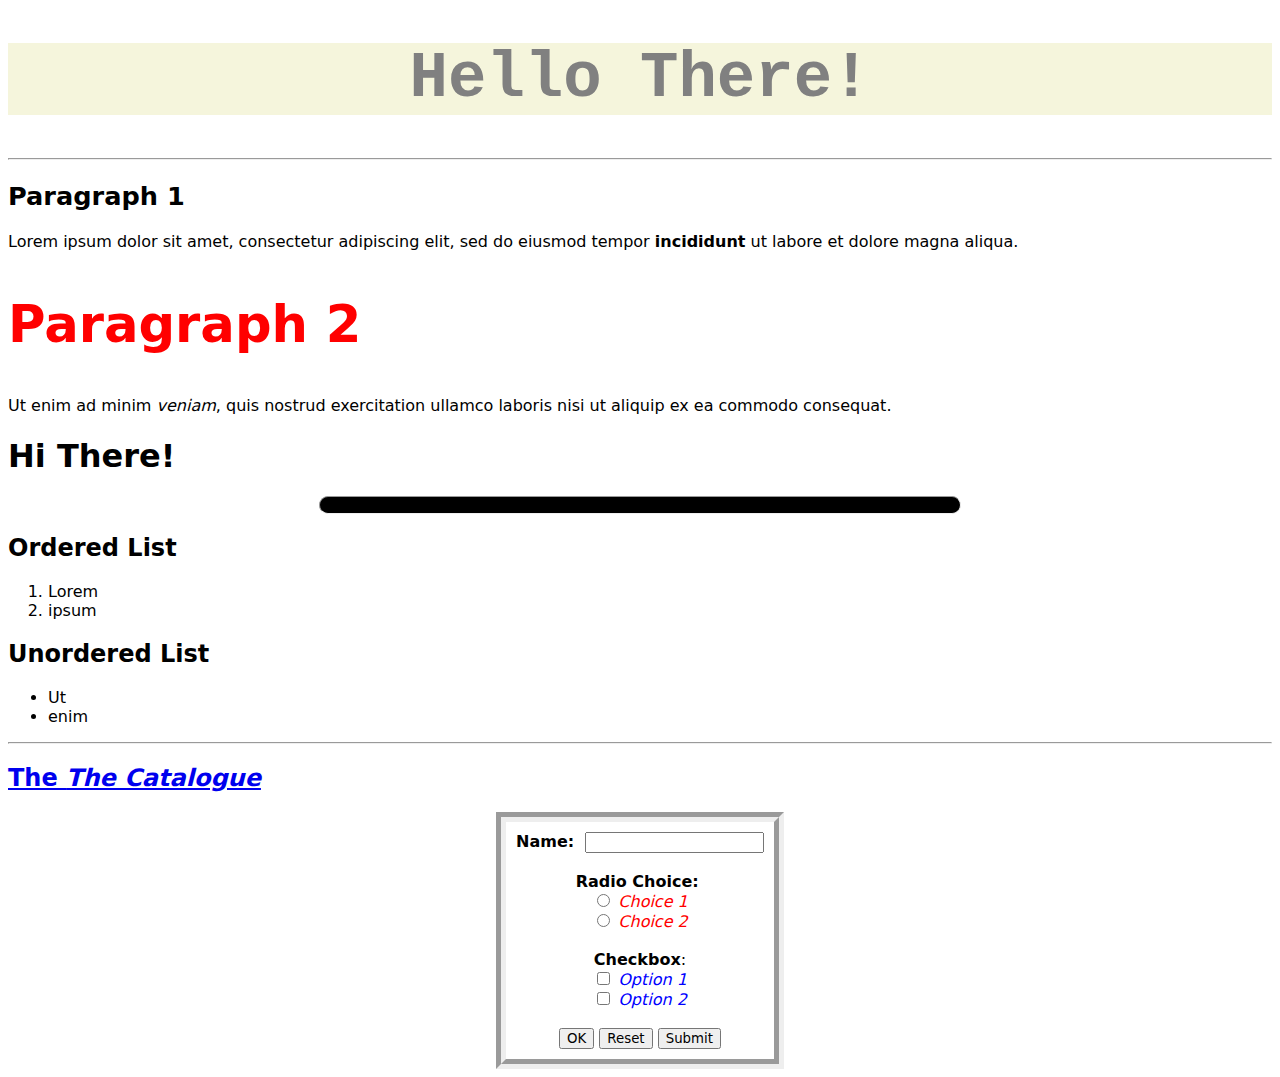
<file: index.html>
<!DOCTYPE html>
<html lang="en">
<head>
    <meta charset="UTF-8">
    <meta name="viewport" content="width=device-width, initial-scale=1.0">
    <title>My Webpage</title>
    <link rel="stylesheet" href="./styles.css">
</head>
<body>
    <div class="top-bar">
        <h1 id="title">Hello There!</h1>
    </div>
    <hr>
    <h2 class="tiny-text">Paragraph 1</h2>
    <p>Lorem ipsum dolor sit amet, consectetur adipiscing elit, sed do eiusmod tempor
        <b>incididunt</b> ut labore et dolore magna aliqua.
    </p>
    <h2 class="alert-text huge-text">Paragraph 2</h2>
    <p>
        Ut enim ad minim <i>veniam</i>, quis nostrud exercitation ullamco laboris
        nisi ut aliquip ex ea commodo consequat.
    </p>
    <h1>Hi There!</h1>
    <hr class="divider">
    <h2>Ordered List</h2>
    <ol>
        <li>Lorem</li>
        <li>ipsum</li>
    </ol>
    <h2>Unordered List</h2>
    <ul>
        <li>Ut</li>
        <li>enim</li>
    </ul>
    <hr>
    <a href="pages/catalogue.html" ><h2>The <strong><em>The Catalogue</em></strong></h2></a>
    <form class="form-vertical" action="/templates/greeting.html" method="GET">
        <label for="name"><strong>Name:&nbsp;</strong></label>
        <input type="text" id="name" name="name"><br><br>
        <label><strong>Radio Choice:&nbsp;</strong></label><br>
        <input type="radio" id="radio1" name="radio_choice">
        <label class="radio-choice" for="radio1">Choice 1</label><br>
        <input type="radio" id="radio2" name="radio_choice">
        <label class="radio-choice" for="radio2">Choice 2</label><br>
        <br>
        <label for="checkbox"><strong>Checkbox</strong>:</label><br>
        <input type="checkbox" id="checkbox1" name="checkbox">
        <label class="checkbox-choice" for="checkbox1">Option 1</label><br>
        <input type="checkbox" id="checkbox2" name="checkbox">
        <label class="checkbox-choice" for="checkbox2">Option 2</label><br>
        <br>
        <input type="button" name="button" id="button1" value="OK">
        <input type="reset" name="button" id="button2" value="Reset">
        <input type="submit" value="Submit">
        <a href="/templates/greeting.html"></a>
    </form>
</body>
</html>
</file>
<file: styles.css>
* {
    font-family: system-ui, -apple-system, BlinkMacSystemFont, 'Segoe UI', Roboto, Oxygen, Ubuntu, Cantarell, 'Open Sans', 'Helvetica Neue', sans-serif;
    
}

#title {
    font-family: 'Courier New', Courier, monospace;
    color: gray;
    font-size: 5vw;
    text-align: center;
}

.top-bar {
    background-color: beige;
    width: 100%;
}

.form-vertical{
    padding: 10px;
    width: max-content;
    margin: auto;
    top: 50%;
    text-align: center;
    border: 10px groove;
}

.divider {
    height: 16px;
    width: 50vw;
    background-color: black;
    border-radius: 15px;
    align-content: center;
}

.alert-text {
    color: red;
}

.huge-text {
    font-size:4vw;
}

.tiny-text {
    font-size: 2vw;
}

.radio-choice,
.checkbox-choice {
    font-style: oblique;
}

.radio-choice {
    color: red;
}

.checkbox-choice {
    color: blue;
}
</file>
